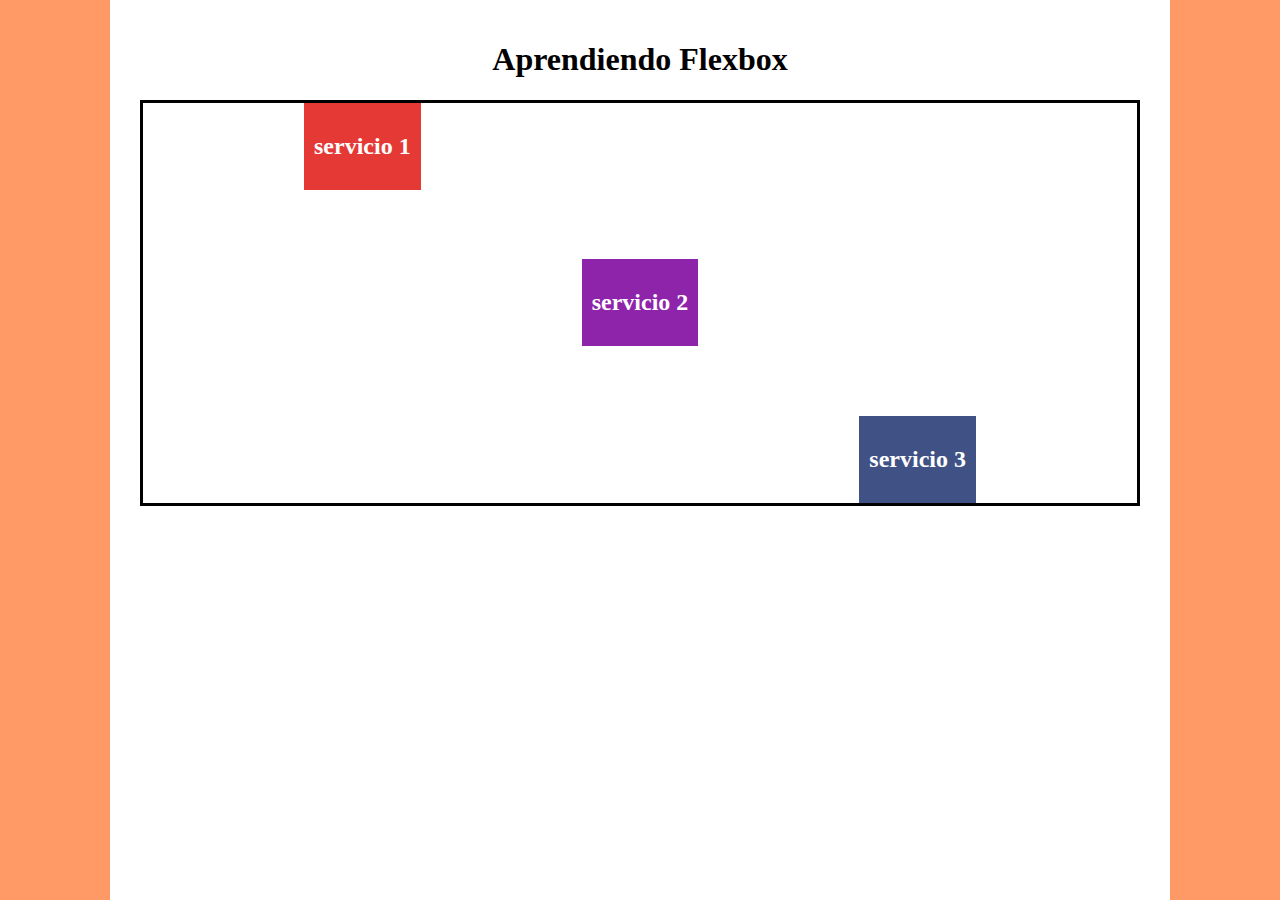
<file: index.html>
<!DOCTYPE html>
<html lang="en">
  <head>
    <meta charset="UTF-8" />
    <meta name="viewport" content="width=device-width, initial-scale=1.0" />
    <title>FLexbox 01</title>
    <link rel="stylesheet" href="stiles.css" />
  </head>
  <body>
    <div class="contenedor">
      <h1>Aprendiendo Flexbox</h1>

      <div class="contenedor-flex">
        <div class="elemento-flex elemento-1">
          <h2>servicio 1</h2>
        </div>
        <div class="elemento-flex elemento-2">
          <h2>servicio 2</h2>
        </div>
        <div class="elemento-flex elemento-3">
          <h2>servicio 3</h2>
        </div>
        <!--   <div class="elemento-flex">
          <h2>servicio 1</h2>
        </div>
        <div class="elemento-flex">
          <h2>servicio 2</h2>
        </div>
        <div class="elemento-flex">
          <h2>servicio 3</h2>
        </div>
        <div class="elemento-flex">
          <h2>servicio 1</h2>
        </div>
        <div class="elemento-flex">
          <h2>servicio 2</h2>
        </div>
        <div class="elemento-flex">
          <h2>servicio 3</h2>

        </div> -->
      </div>
    </div>
  </body>
</html>
</file>
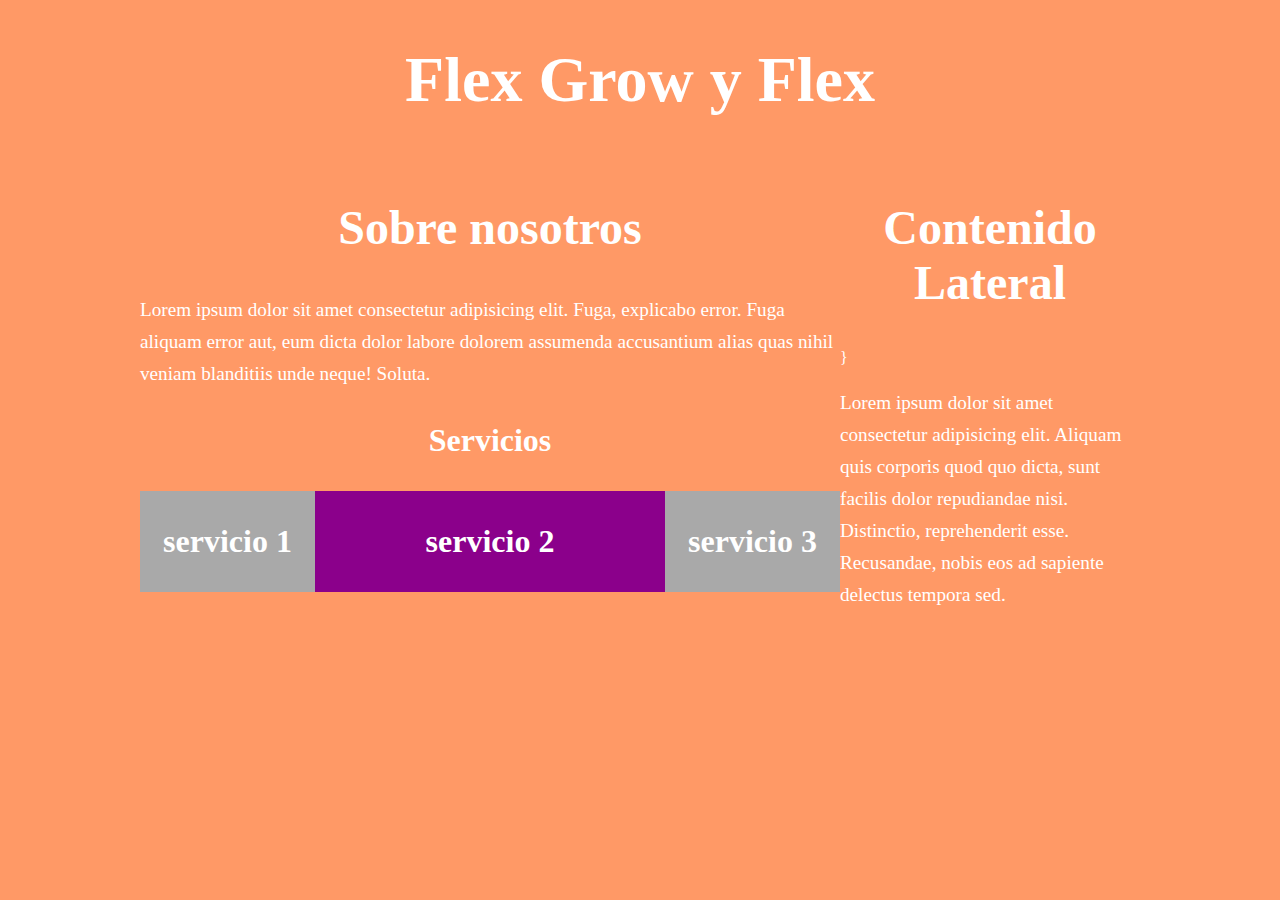
<file: ejemplo1/index.html>
<!DOCTYPE html>
<html lang="en">
  <head>
    <meta charset="UTF-8" />
    <meta name="viewport" content="width=device-width, initial-scale=1.0" />
    <title>Ejemplo N° 1</title>
    <link rel="stylesheet" href="style.css" />
  </head>

  <body>
    <h1>Flex Grow y Flex</h1>
    <div class="contenedor">
      <main class="nosotros">
        <h2>Sobre nosotros</h2>
        <p>
          Lorem ipsum dolor sit amet consectetur adipisicing elit. Fuga,
          explicabo error. Fuga aliquam error aut, eum dicta dolor labore
          dolorem assumenda accusantium alias quas nihil veniam blanditiis unde
          neque! Soluta.
        </p>
        <h3>Servicios</h3>
        <div class="servicios">
          <div class="servicio">
            <h3>servicio 1</h3>
          </div>
          <div class="servicio doble">
            <h3>servicio 2</h3>
          </div>
          <div class="servicio">
            <h3>servicio 3</h3>
          </div>
        </div>
      </main>
      <aside class="sidebar">
        <h2>Contenido Lateral</h2>
        }
        <p>
          Lorem ipsum dolor sit amet consectetur adipisicing elit. Aliquam quis
          corporis quod quo dicta, sunt facilis dolor repudiandae nisi.
          Distinctio, reprehenderit esse. Recusandae, nobis eos ad sapiente
          delectus tempora sed.
        </p>
      </aside>
    </div>
  </body>
</html>
</file>
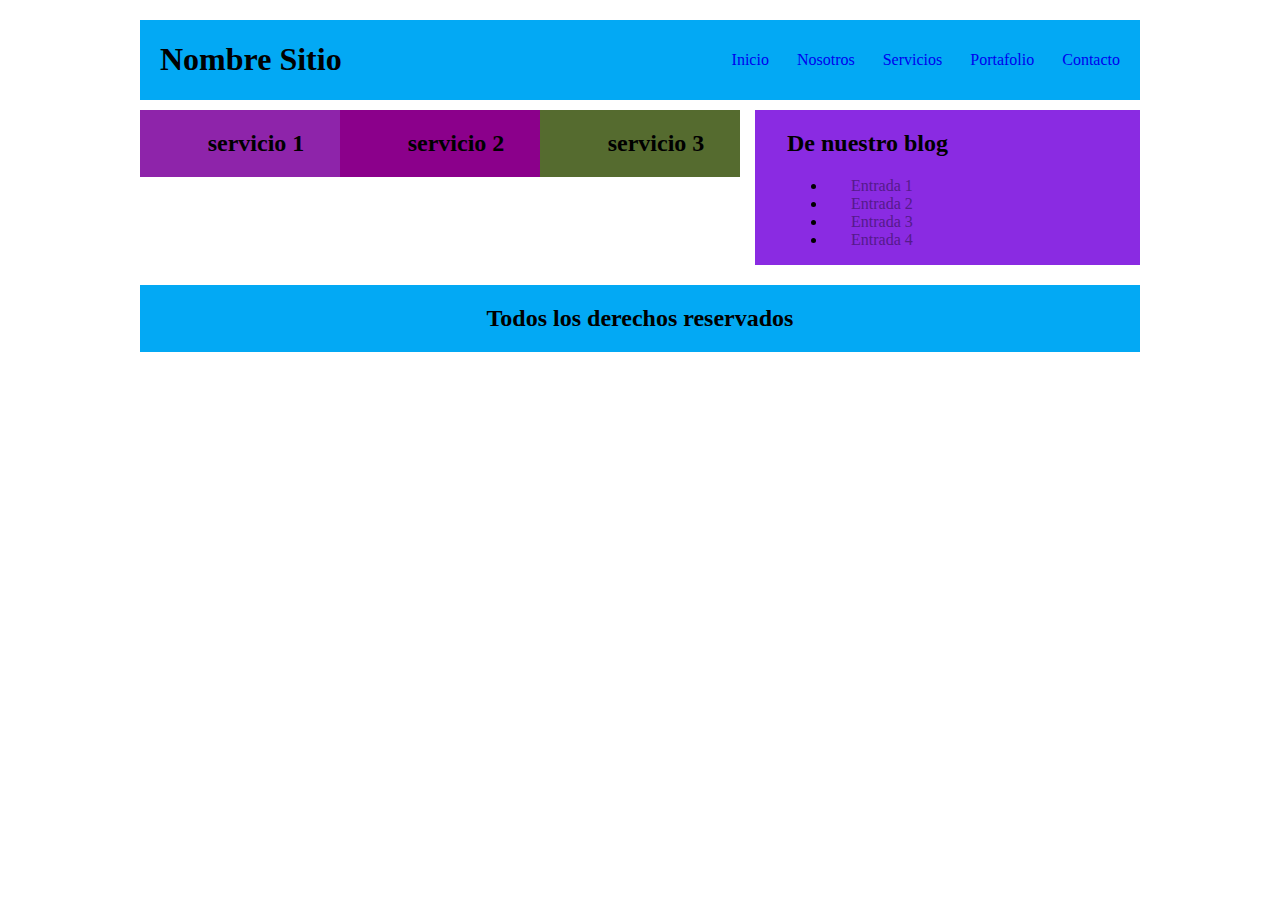
<file: Practica/practica.html>
<!DOCTYPE html>
<html lang="en">
  <head>
    <meta charset="UTF-8" />
    <meta name="viewport" content="width=, initial-scale=1.0" />
    <title>Document</title>
    <link rel="stylesheet" href="styls.css" />
  </head>
  <body>
    <div class="contenedor">
      <header class="header-sitio">
        <h1>Nombre Sitio</h1>
        <nav>
          <a href="#">Inicio</a>
          <a href="#">Nosotros</a>
          <a href="#">Servicios</a>
          <a href="#">Portafolio</a>
          <a href="#">Contacto</a>
        </nav>
      </header>

      <main class="contenedor-flex">
        <div class="principal">
          <div class="servicios">
            <div class="servicio elemento1">
              <h2>servicio 1</h2>
            </div>
            <div class="servicio elemento1">
              <h2>servicio 2</h2>
            </div>
            <div class="servicio elemento1">
              <h2>servicio 3</h2>
            </div>
          </div>
        </div>

        <aside>
          <h2>De nuestro blog</h2>
          <ul>
            <li><a href="">Entrada 1</a></li>
            <li><a href="">Entrada 2</a></li>
            <li><a href="">Entrada 3</a></li>
            <li><a href="">Entrada 4</a></li>
          </ul>
        </aside>
      </main>
      <footer>
        <h2>Todos los derechos reservados</h2>
      </footer>
    </div>
  </body>
</html>
</file>
<file: stiles.css>
body {
  box-sizing: border-box;
  margin: 0;
  background: #ff9966;
  background: -webkit-linear-gradient(to right, #ff5e62 #ff9966);
}

.contenedor {
  background-color: white;
  height: calc(100vh - 20px);
  max-width: 1000px;
  margin: 0 auto;
  padding: 20px 30px 0 30px;
}
h1,
h2 {
  text-align: center;
  font-family: "IBM plex serif", serif;
}
h2 {
  color: white;
}
.contenedor-flex {
  display: flex;
  flex-direction: row;
  height: 400px;
  border: solid 3px black;

  flex-wrap: wrap;
  /* ----------------- */
  /* ALINEAR ELEMENTOS */
  /* ----------------- */
  justify-content: space-evenly;

  /* -----------------..... */
  /* ALINEAR VERTICALMENTE */
  /* -------------------- */
  align-items: center;
}
.elemento-flex {
  padding: 10px;
  /* flex: 1 0 auto; */
  /*  flex-grow: 1; */
}
.elemento-flex:nth-child(1) {
  background-color: #e53935;
  /*   flex-basis: 50%; */
  align-self: flex-start;
}
.elemento-flex:nth-child(2) {
  background-color: #8e24aa;
  align-self: center;
  /*  order: ;
  flex-grow: ; */
}
.elemento-flex:nth-child(3) {
  background-color: #3f5185;
  align-self: flex-end;
  /*  order: ; */
}
</file>
<file: ejemplo1/style.css>
body {
  box-sizing: border-box;
  margin: 0;
  background: #ff9966;
  color: white;
}
h1,
h2,
h3,
h4 {
  text-align: center;
}

h1 {
  font-size: 4rem;
}
h2 {
  font-size: 3rem;
  text-align: center;
}
h3 {
  font-size: 2rem;
}
h4 {
  font-size: 1.8rem;
}

p {
  line-height: 2rem;
  font-size: 1.2rem;
}

.contenedor {
  max-width: 1000px;
  margin: 0 auto;
  display: flex;
  flex-wrap: wrap;
}

@media (min-width: 768px) {
  .nosotros {
    flex: 1 0 70%;
  }
  .sidebar {
    flex: 1 0 30%;
  }
}
.servicios {
  display: flex;
  flex-wrap: wrap;
}
.servicio {
  background-color: darkgrey;
}
@media (min-width: 768px) {
  .servicio {
    flex: 1;
  }
  .doble {
    flex: 2;
    background: darkmagenta;
  }
}
</file>
<file: Practica/styls.css>
body {
  box-sizing: border-box;
  margin: 0;
  margin-top: 20px;
}
.contenedor {
  max-width: 1000px;
  margin: 0 auto;
}

.header-sitio {
  background-color: #03a9f4;
  display: flex;
  padding: 0 20px;
  flex-direction: column;
  align-items: center;
}

@media (min-width: 768px) {
  .header-sitio {
    flex-direction: row;
    justify-content: space-between;
  }
}
nav {
  align-self: center;
  justify-content: space-between;
}
a {
  text-decoration: none;
  padding-left: 1.5rem;
}

@media (min-width: 768) {
  a {
    padding-left: 2.5rem;
  }
}
.contenedor-flex {
  margin-top: 10px;
  display: flex;
  flex-direction: column;
}
aside {
  background-color: blueviolet;
  order: -1;
  padding-left: 2rem;
}
.servicios {
  display: flex;
  flex-direction: column;
}
.servicios .servicio {
  display: flex;
  padding-left: 2rem;
}

/* ------------------------------------ */
/* PONER EN UN SERVICIO ALADO DE OTRO */
/* ---------------------------------- */
@media (min-width: 768px) {
  .servicios {
    display: flex;
    flex-direction: row;
  }
  .servicios .servicio {
    flex: 1;
    justify-content: center; /* Centrar en texto "servicio 1" */
  }
}

/* ----------------------------------- */
/*         ---MENU---             */
/* --------------------------------- */
@media (min-width: 768px) {
  .contenedor-flex {
    margin-top: 10px;

    display: flex;
    flex-direction: row;
    justify-content: space-between;
  }
}

/* ----------------------------------- */
/* organizando los servicios y aside */
/* --------------------------------- */

@media (min-width: 768px) {
  .principal {
    flex: 0 1 60%;
  }
  aside {
    flex: 1;
    margin-left: 15px;
    padding-left: 2rem;
    order: unset; /* poner el orden original */

    justify-content: center; /* Centrar en texto "servicio 1" */
  }
}

aside {
  margin-bottom: 10px;
}
.servicio:nth-child(1) {
  background-color: #8e24aa;
}
.elemento1:nth-child(2) {
  background-color: darkmagenta;
}
.elemento1:nth-child(3) {
  background-color: darkolivegreen;
}
.elemento1:nth-child(4) {
  background-color: darkslategrey;
}

footer {
  background-color: #03a9f4;
  display: flex;
  justify-content: center;
  margin-top: 10px;
}
</file>
